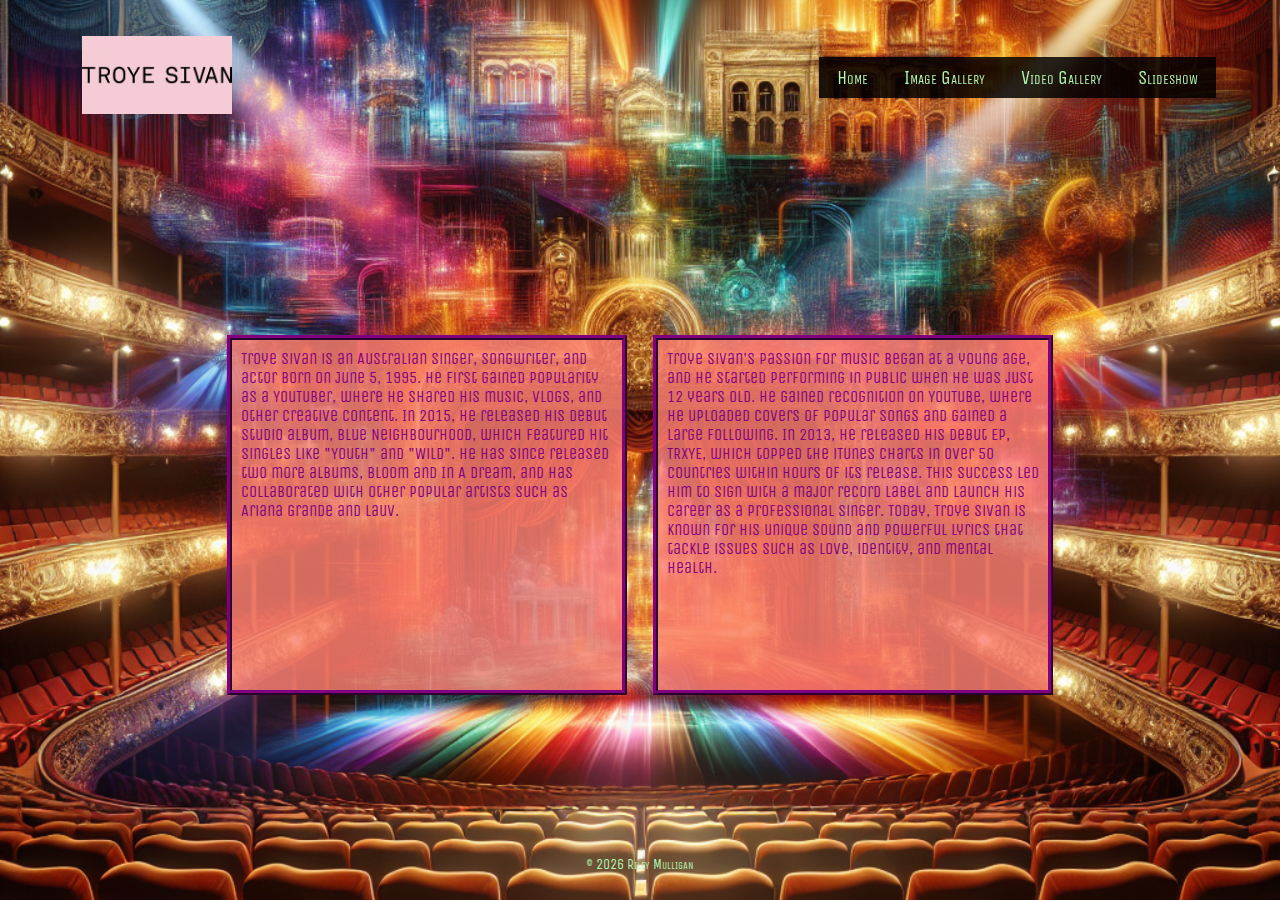
<file: index.html>
<!DOCTYPE html>
<html lang="en">
<head>
    <meta charset="UTF-8">
    <meta http-equiv="X-UA-Compatible" content="IE=edge">
    <meta name="viewport" content="width=device-width, initial-scale=1.0">

    <link rel="shortcut icon" href="images/favicon.ico" type="image/x-icon">
    <link rel="preconnect" href="https://fonts.googleapis.com">
    <link rel="preconnect" href="https://fonts.gstatic.com" crossorigin>
    <link href="https://fonts.googleapis.com/css2?family=Unica+One&display=swap" rel="stylesheet">
    <link rel="stylesheet" href="https://cdnjs.cloudflare.com/ajax/libs/font-awesome/6.4.0/css/all.min.css">
    <link rel="stylesheet" href="css/style.css">

    <title>Home</title>
</head>
<body>
    <header>
        <a href="index.html"><img src="images/logo-image2.png" alt="Home" title="Troye Sivan"></a>
        <button id="displayMenu" data-visible="false"></button>
        <nav id="navigation" data-visible="false">
            <ul class="nav-list">
                <li><a href="index.html">Home</a></li>
                <li><a href="imagegallery.html">Image Gallery</a></li>
                <li><a href="videogallery.html">Video Gallery</a></li>
                <li><a href="slideshow.html">Slideshow</a></li>
            </ul>
        </nav>
    </header>
    <main>
        <aside>
            <p>Troye Sivan is an Australian singer, songwriter, and actor born on June 5, 1995. He first gained popularity as a YouTuber, where he shared his music, vlogs, and other creative content. In 2015, he released his debut studio album, Blue Neighbourhood, which featured hit singles like "Youth" and "Wild". He has since released two more albums, Bloom and In A Dream, and has collaborated with other popular artists such as Ariana Grande and Lauv.</p>
        </aside>
        <section>
            <div class="container">
                <p>Troye Sivan's passion for music began at a young age, and he started performing in public when he was just 12 years old. He gained recognition on YouTube, where he uploaded covers of popular songs and gained a large following. In 2013, he released his debut EP, TRXYE, which topped the iTunes charts in over 50 countries within hours of its release. This success led him to sign with a major record label and launch his career as a professional singer. Today, Troye Sivan is known for his unique sound and powerful lyrics that tackle issues such as love, identity, and mental health.</p>
            </div>
        </section>
    </main>
    <footer>
        <p>&copy; <span id="copyright"></span> Riley Mulligan</p>
    </footer>

    <script src="js/scripts.js"></script>
</body>
</html>
</file>
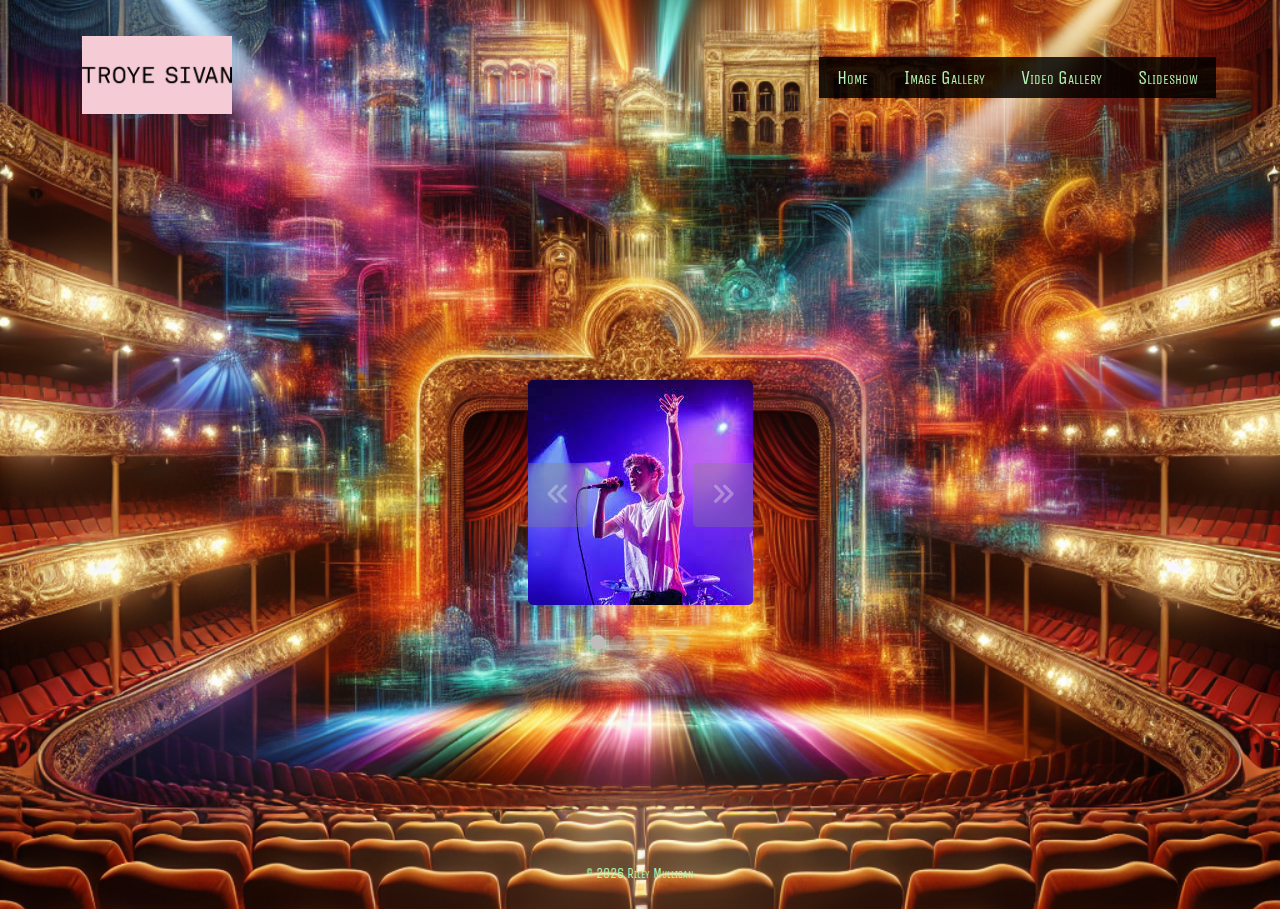
<file: slideshow.html>
<!DOCTYPE html>
<html lang="en">
<head>
    <meta charset="UTF-8">
    <meta http-equiv="X-UA-Compatible" content="IE=edge">
    <meta name="viewport" content="width=device-width, initial-scale=1.0">
    <link rel="preconnect" href="https://fonts.googleapis.com">
    <link rel="preconnect" href="https://fonts.gstatic.com" crossorigin>
    <link href="https://fonts.googleapis.com/css2?family=Unica+One&display=swap" rel="stylesheet">
    <link rel="stylesheet" href="https://cdnjs.cloudflare.com/ajax/libs/font-awesome/6.4.0/css/all.min.css">
    <link rel="stylesheet" href="css/style.css">
    <link rel="stylesheet" href="css/styles-slideshow.css">
    <title>Troye Sivan Performing</title>
</head>
<body>
    <header>
        <a href="index.html"><img src="images/logo-image2.png" alt="Get Your Head In The Clouds and Beyond" title="Get Your Head In The Clouds and Beyond"></a>
        <button id="displayMenu" data-visible="false"></button>
        <nav id="navigation" data-visible="false">
            <ul class="nav-list">
                <li><a href="index.html">Home</a></li>
                <li><a href="imagegallery.html">Image Gallery</a></li>
                <li><a href="videogallery.html">Video Gallery</a></li>
                <li><a href="slideshow.html">Slideshow</a></li>
            </ul>
        </nav>
    </header>

        <main>
        <div class="container">
            <div class="imagecarousel">
                <div class="image fadeout"><img src="images/Slideshow/image1.jpg" alt=""></div>
                <div class="image fadeout"><img src="images/Slideshow/image2.jpg" alt=""></div>
                <div class="image fadeout"><img src="images/Slideshow/image3.jpg" alt=""></div>
                <div class="image fadeout"><img src="images/Slideshow/image4.jpg" alt=""></div>
                <div class="image fadeout"><img src="images/Slideshow/image5.jpg" alt=""></div>
                <div class="prev" onclick="showImage(-1)"><i class="fa-solid fa-angles-left"></i></div>
                <div class="next" onclick="showImage(1)"><i class="fa-solid fa-angles-right"></i></div>
            </div>
        </div>
        <div class="dots">
            <span class="dot active"></span>
            <span class="dot"></span>
            <span class="dot"></span>
            <span class="dot"></span>
            <span class="dot"></span>
        </div>

    </main>
    <footer>
        <p>&copy; <span id="copyright"></span> Riley Mulligan</p>
    </footer>
    

    <script src="js/scripts.js"></script>
    <script src="js/scripts-slideshow.js"></script>
</body>
</html>
</file>
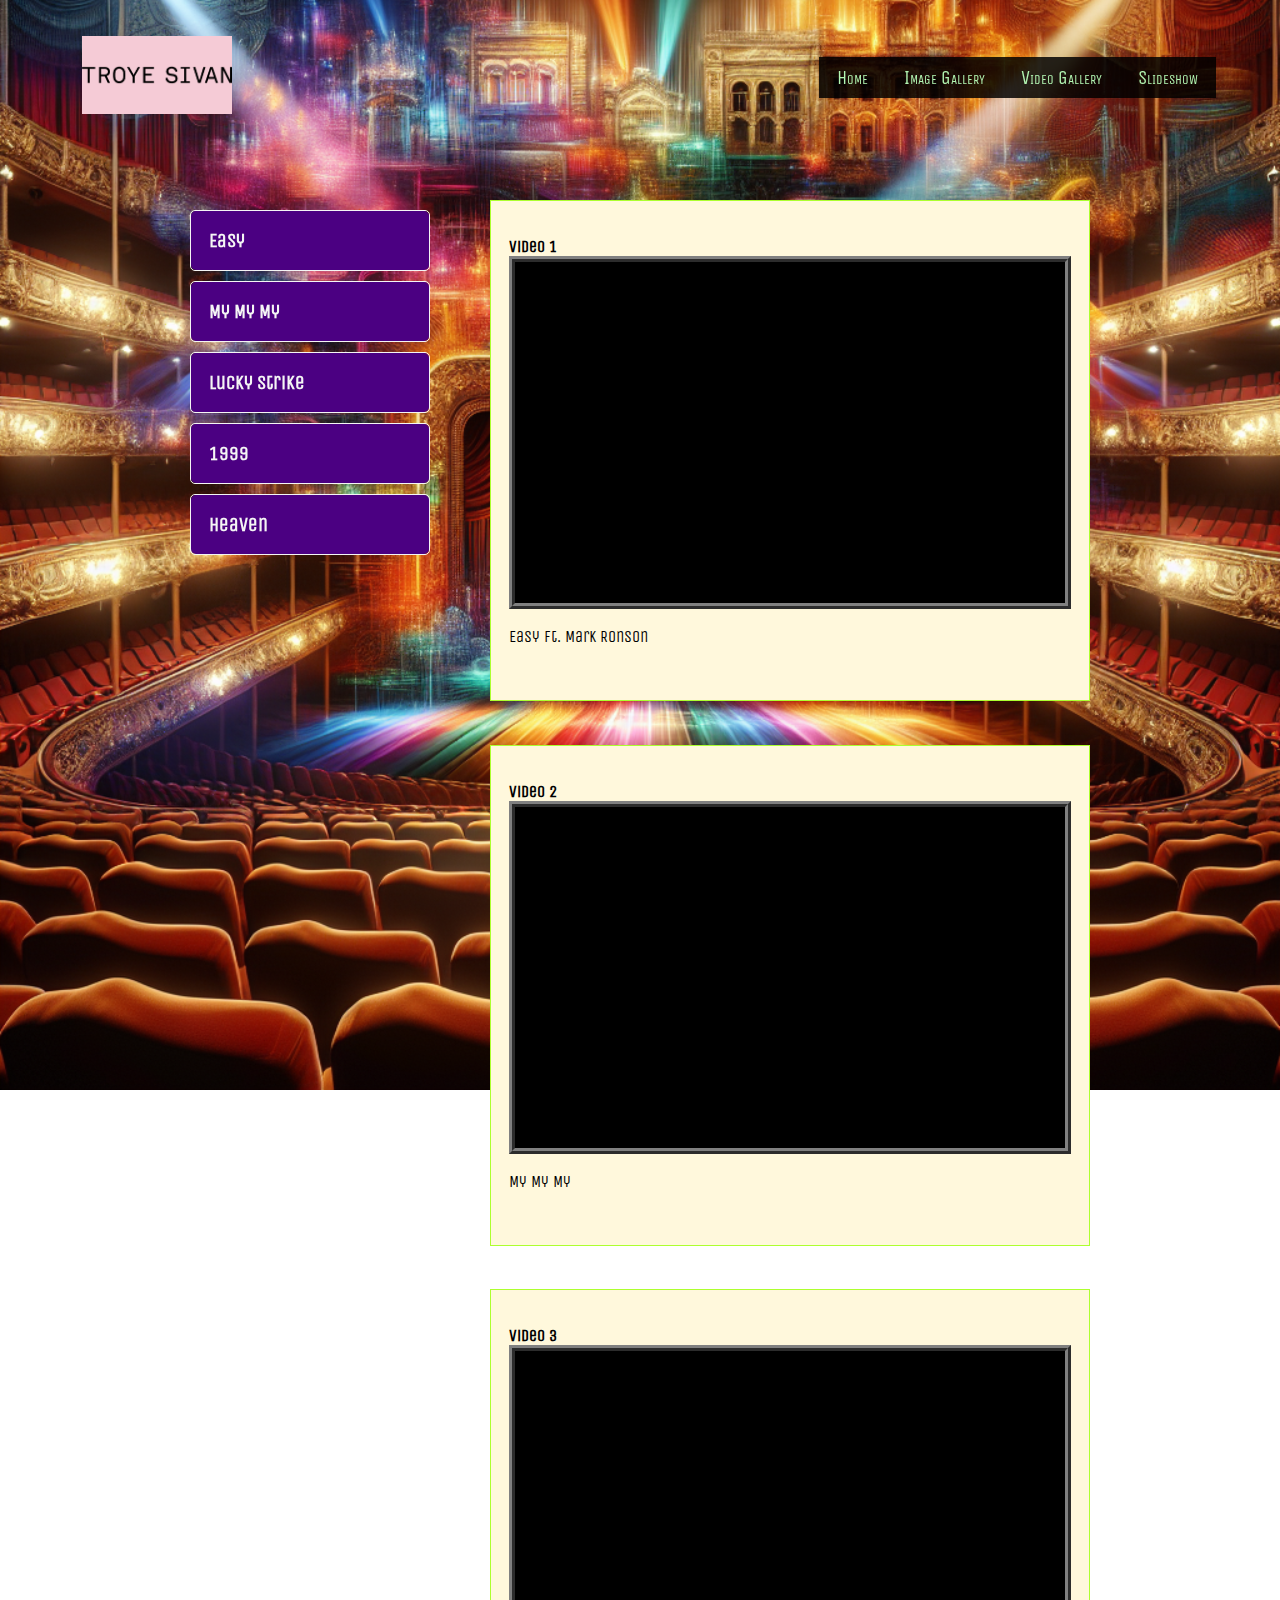
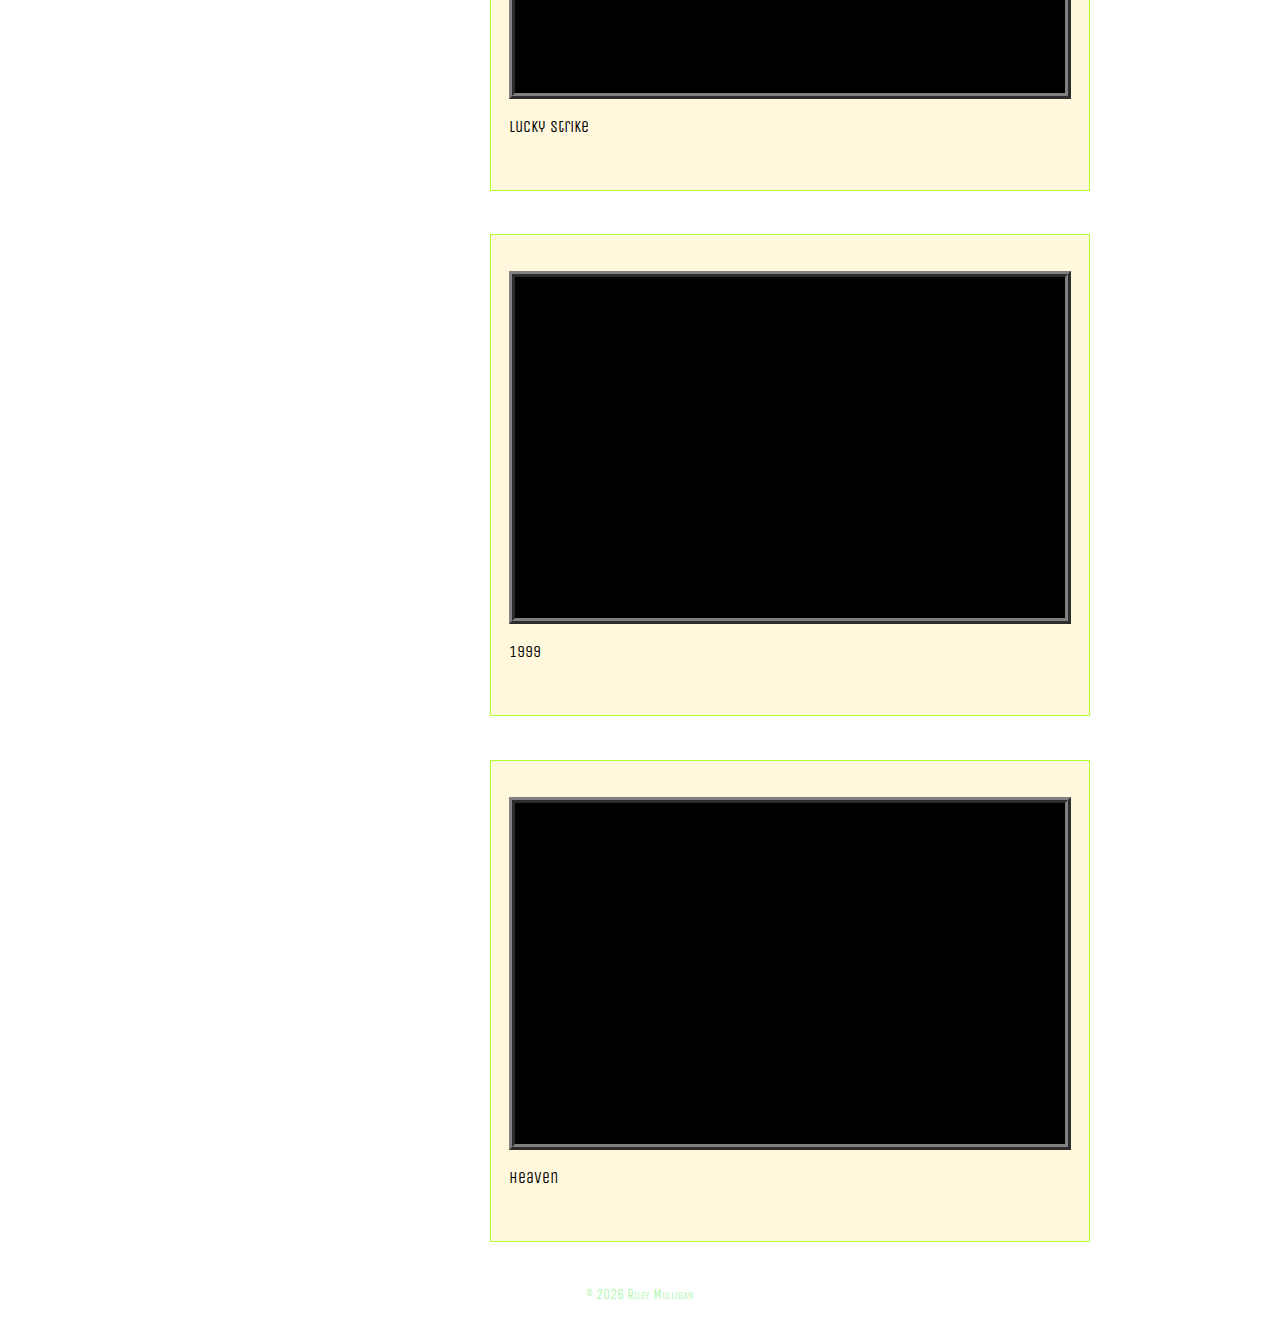
<file: videogallery.html>
<!DOCTYPE html>
<html lang="en">
<head>
    <meta charset="UTF-8">
    <meta http-equiv="X-UA-Compatible" content="IE=edge">
    <meta name="viewport" content="width=device-width, initial-scale=1.0">

    <link rel="shortcut icon" href="images/favicon_0.ico" type="image/x-icon">

    <link rel="preconnect" href="https://fonts.googleapis.com">
    <link rel="preconnect" href="https://fonts.gstatic.com" crossorigin>
    <link href="https://fonts.googleapis.com/css2?family=Unica+One&display=swap" rel="stylesheet">

    <link rel="stylesheet" href="https://cdnjs.cloudflare.com/ajax/libs/font-awesome/6.4.0/css/all.min.css">
    <link rel="stylesheet" href="css/style.css">
    <link rel="stylesheet" href="css/styles-videogallery.css">
    <title>Troye Sivan Video Gallery</title>
</head>
<body id="video-gallery-body">
    <header>
        <a href="index.html"><img src="images/logo-image2.png" alt="Get Your Head In The Clouds and Beyond" title="Get Your Head In The Clouds and Beyond"></a>
        <button id="displayMenu" data-visible="false"></button>
        <nav id="navigation" data-visible="false">
            <ul class="nav-list">
                <li><a href="index.html">Home</a></li>
                <li><a href="imagegallery.html">Image Gallery</a></li>
                <li><a href="videogallery.html">Video Gallery</a></li>
                <li><a href="slideshow.html">Slideshow</a></li>
            </ul>
        </nav>
    </header>


    <nav id="video-nav">
        <ul>
            <li><a href="#vid1">Easy</a></li>
            <li><a href="#vid2">My My My</a></li>
            <li><a href="#vid3">Lucky Strike</a></li>
            <li><a href="#vid4">1999</a></li>
            <li><a href="#vid5">Heaven</a></li>
        </ul>
    </nav>

    <main id="video-main">
        <article id="vid1">
            <h4>Video 1</h4>
            <div class="videowrapper">
                <iframe src="https://player.vimeo.com/video/492161070?h=685f437f0c" frameborder="0" allow="autoplay; fullscreen; picture-in-picture" allowfullscreen></iframe>
            </div>
            <div class="caption">
                <p>Easy ft. Mark Ronson</p>
            </div>
        </article>
        <article id="vid2">
            <h4>Video 2</h4>
            <div class="videowrapper">
                <iframe src="https://player.vimeo.com/video/492161070?h=685f437f0c" frameborder="0" allow="autoplay; fullscreen; picture-in-picture" allowfullscreen></iframe>

            </div>
            <div class="caption">
                <p>My My My</p>
            </div>
        </article>
        <article id="vid3">
            <h4>Video 3</h4>
            <div class="videowrapper">
                <iframe src="https://player.vimeo.com/video/315857862?h=fd23a2657f&title=0&byline=0&portrait=0"  frameborder="0" allow="autoplay; fullscreen; picture-in-picture" allowfullscreen></iframe>
            </div>
            <div class="caption"><p>Lucky Strike</p></div>
        </article>
        <article id="vid4">
            <h4></h4>
            <div class="videowrapper">
                <iframe src="https://player.vimeo.com/video/294478707?h=7a3284c67e&color=0000ff&title=0&byline=0&portrait=0" frameborder="0" allow="autoplay; fullscreen; picture-in-picture" allowfullscreen></iframe>
            </div>
            <div class="caption"><p>1999</p></div>
        </article>
        <article id="vid5">
            <h4></h4>
            <div class="videowrapper">                
                <iframe src="https://player.vimeo.com/video/200837764?h=3d4d1693f8&color=ffffff&title=0&byline=0&portrait=0" frameborder="0" allow="autoplay; fullscreen; picture-in-picture" allowfullscreen></iframe>
            </div>
            <div class="caption"><p>Heaven</p></div>
        </article>

        

    </main>
    <footer>
        <p>&copy; <span id="copyright"></span> Riley Mulligan</p>
    </footer>
    
<div>
   <button onclick="topFunction()" id="cornerBtn" title="Go to top">
       <i class="fa-solid fa-angle-up"></i>
    </button>
</div>
    <script src="js/scripts.js"></script>
    <script src="js/scripts-videogallery.js"></script>
</body>
</html>
</file>
<file: css/style.css>
:root {
    --var-font-color: rgb(179, 247, 179);
}

* {
    margin: 0;
    padding: 0;
    box-sizing: border-box;
}

#cornerBtn {
    display: none;
    position: fixed;
    bottom: 100px;
    right: 100px;
    padding: 10px;
    border-radius: 50%;
    border: 1px solid blue;
    background-color: rgba(128, 0, 0, 0.3);
    color: yellow;
    font-size: 110%;
    font-weight: bold;
    transition: all 300ms;
}
#cornerBtn:hover {
    background-color: yellow;
    color: maroon;
    padding: 15px;
}

html {
    background-color: rgb(255, 255, 255);
    background-image: url('../images/background-fullscreen2.png');
    background-repeat: no-repeat;
    background-position: center;
    background-size: cover;
    background-attachment: fixed;
    background-blend-mode: multiply;
}
body {
    font-family: 'Unica One', cursive;
    font-size: 100%;
    color: var(--var-font-color);
    overflow-x: hidden;
    padding-top: 200px; /* Add padding from the top of the screen */
}
a {
    color: var(--var-font-color);
}
header {
    display: flex;
    align-items: center;
    justify-content: space-between;
    position: fixed; /* Change to fixed */
    top: 0; /* Add top position */
    left: 0; /* Add left position */
    right: 0; /* Add right position */
    padding: 2vh 5vw;
}
header img {
    max-width: 150px;
    margin: 2vh;
}
.nav-list {
    display: flex;
    list-style-type: none;
    justify-content: center; /* Center the nav bar */
    background-color: rgba(0, 0, 0, 0.6);
    z-index: 999; /* Ensure the nav bar is above other elements */
}

.nav-list li {
    background-color: rgba(0, 0, 0, 0.6);
}

.nav-list a {
    display: block;
    text-decoration: none;
    font-variant: small-caps;
    font-size: 120%;
    transition: all 300ms ease;
    padding: 1vh 2vh;
}

.nav-list a:hover {
    background-color: rgba(220, 220, 220, 0.5);
    color:rgb(7, 242, 50);
}
main {
    min-height: 70vh; /* remove later */
    display: flex;
    justify-content: center;
    align-items: center;
    gap: 2vw;
}
aside, section {
    flex: 0 1 400px;
    height: 40vh;
    border: 5px ridge purple;
    background-color: rgba(250, 128, 114, 0.822);
    padding: 1vh;
    color: purple;
}

footer {
    padding: 3vh 0;
}
footer p {
    text-align: center;
    font-size: 85%;
    font-variant: small-caps;
}
#displayMenu {
    display: none;
}
#displayMenu:hover {
    cursor: pointer;
}

/* Media Queries (for phone viewing) */
@media only screen and (max-width: 767px) {
    html {
        background-image: url('../images/background-mobile.jpg');
    }
    header {
        flex-direction: column;
        justify-content: center;
    }
    header h2 {
        text-align: center;
        font-size: 150%;
    }
    main {
        min-height: 40vh;
        flex-direction: column;
    }
    aside, section {
        width: 95%;
    }

    #displayMenu {
        display: block;
        width: 30px;
        border: none;
        aspect-ratio: 1;
        z-index: 9999;
        background-color: transparent;
        background-image: url("../images/hamburger.png");
        background-size: cover;
        background-size: 28px;
        background-position: center;
        position: absolute;
        top: 4vh;
        right: 4vh;
    }
    #navigation {
        position: absolute;
        background-color: rgba(51, 49, 49, 0.8);
        top: 0;
        right: 0;
        height: 100vh;
        width: 65vw;
        transform: translateX(100%);
        transition: all 300ms ease-in;
        z-index: 99;
    }
    #navigation[data-visible="true"] {
        transform: translateX(0%);
    }
    #displayMenu[data-visible="true"] {
        background-image: url("../images/x-icon.png");
    }

    .nav-list {
        flex-direction: column;
        align-items: center;
        margin-top: 20vh;
    }
    .nav-list li {
        margin: 1vh 0;
        background-color: transparent;
        width: 100%;

    }

}
</file>
<file: css/styles-slideshow.css>
* {
    margin: 0;
    padding: 0;
    box-sizing: border-box;
}
.text-outline {
    text-shadow: 1px 1px 1px black, -1px -1px 1px black, 1px -1px 1px black, -1px 1px 1px black;
}

body {
    display: flex;
    flex-direction: column;
    gap: 1vh;
}

main {
    display: flex;
    flex-direction: column;
    justify-content: center;
    align-items: center;
}
.container {
    display: flex;
    flex-direction: column;
    justify-content: center;
    align-items: center;
}
.imagecarousel {
    position: relative;
}
.image {
    display: none;
    width: 100%; 
    height: 100%; 
}
.image:first-of-type {
    display: block;
}
.image img {
    border-radius: 5px;
    max-height: 800px; /* Increased max-height value */
    width: 100%; 
    height: 100%; 
    object-fit: cover; 
}
.prev, .next {
    /* display: none; */
    position: absolute;
    font-size: 150%;
    color: rgba(245, 245, 245, 0.35);
    top: 50%;
    background-color: rgba(128, 128, 128, 0.35);
    padding: 2vh;
    transform: translateY(-50%);
    transition: all 300ms ease;
}
.prev {
    left: 0;
    border-radius: 0 5px 5px 0;
}
.next {
    right: 0;
    border-radius: 5px 0 0 5px;
}
.prev:hover, .next:hover {
    background-color: rgba(128, 128, 128, 1);
    color: rgba(245, 245, 245, 1);
    cursor: pointer;
}
.dots {
    display: flex;
    gap: .5vw;

}
.dot {
    height: 15px;
    width: 15px;
    border-radius: 50%;
    background-color: rgba(193, 188, 188, 0.35);
}
.active {
    background-color: rgba(193, 188, 188, 1);
}

@media (max-width: 768px) {
    .prev,
    .next {
      font-size: 120%;
      padding: 1vh;
    }
}
</file>
<file: css/styles-videogallery.css>
* {
    margin: 0;
    padding: 0;
    box-sizing: border-box;
}

#video-gallery-body {
    display: flex;
    flex-wrap: wrap;
    justify-content: center;
    scroll-behavior: smooth;
}
#video-gallery-body header, footer {
    width: 100%;
}

#video-nav {
    flex: 0 1 300px;
}
#video-nav ul {
    list-style-type: none;
    position: sticky;
    top: 100px;
}
#video-nav li {
    width: 80%;
    border: 1px solid whitesmoke;
    margin-top: 10px;
    border-radius: 5px;
}
#video-nav a {
    padding: 2vh;
    display: block;
    font-weight: bold;
    font-size: 120%;
    text-decoration: none;
    background-color: #4b0082;
    color: gold;
    border-radius: 5px;
}
#video-nav a:link, #video-nav a:visited {
    color: whitesmoke;
}
#video-nav a:hover {
    cursor: pointer;
    background-color: aquamarine;
    color: #135da5;
}
#video-main {
    flex: 0 1 600px;
    flex-direction: column;
    min-height: 100vh;
    align-items: stretch;
}
article {
    padding: 4vh 2vh;
    background-color: cornsilk;
    margin-bottom: 2vh;
    border: 1px solid greenyellow;
    color: black;
}
#video-gallery-body .videowrapper {
    position: relative;
    padding-bottom: 56.25%; /* 16:9 */
    padding-top: 25px;
    height: 0;
    margin: 0 auto;
    border: 6px ridge #808080;
    background-color: black;
}
#video-gallery-body .videowrapper iframe {
    position: absolute;
    top: 0;
    left: 0;
    width: 100%;
    height: 100%;
}
#video-gallery-body .caption {
    margin: 2vh 0;
}


@media screen and (max-width: 767px) {
    #video-nav {
        display: none;
    }
}
</file>
